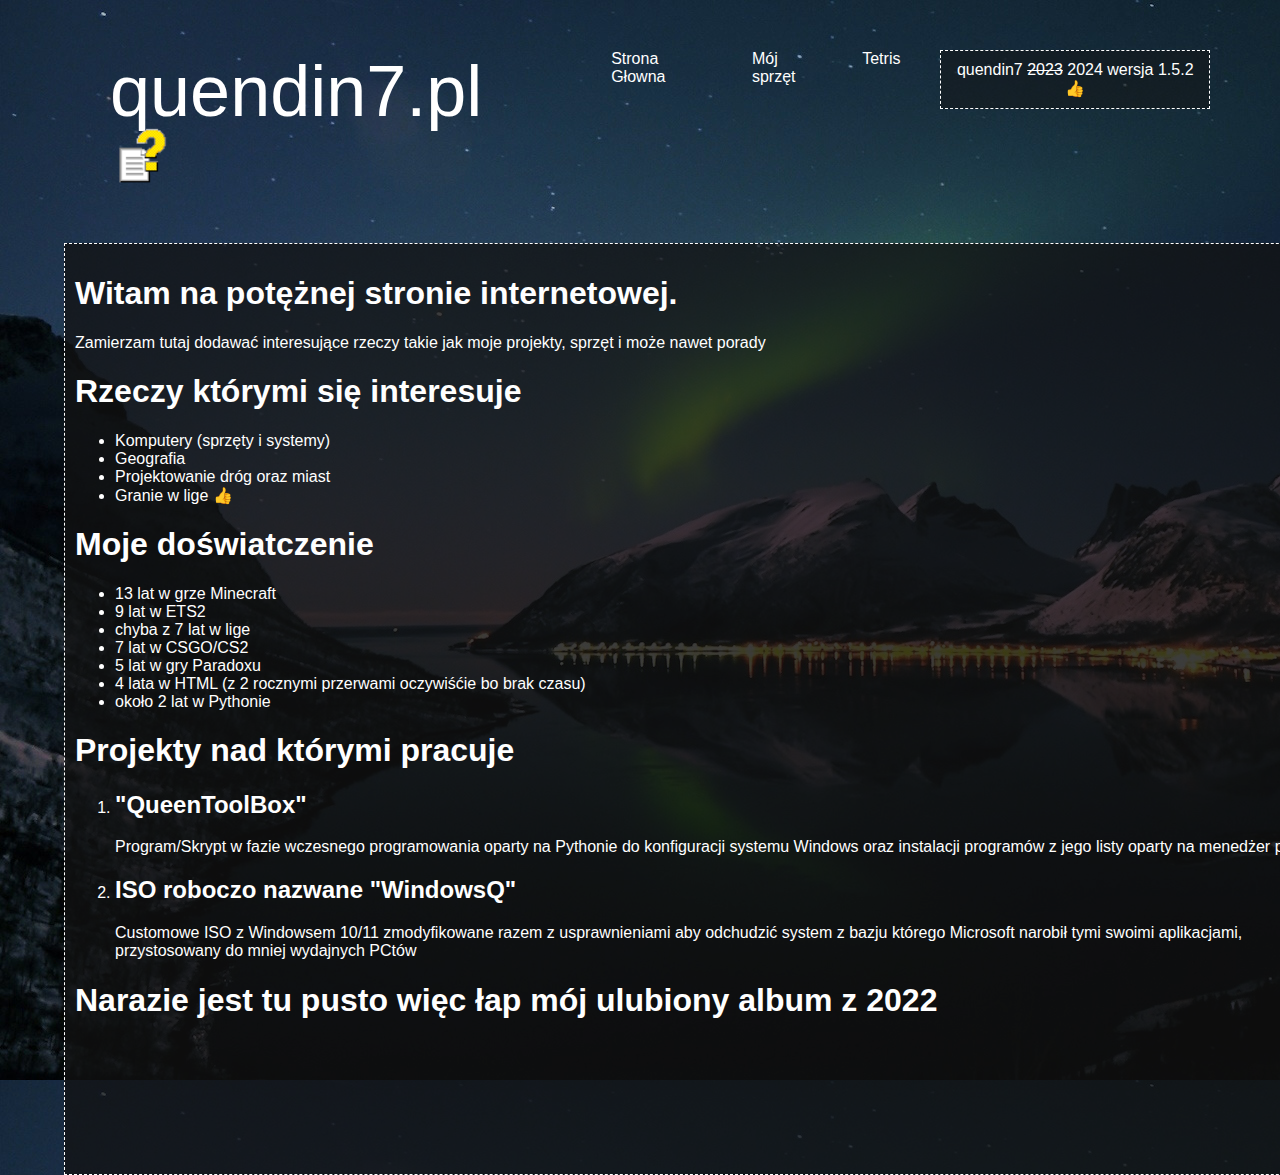
<file: index.html>
<!DOCTYPE html>
<html lang="pl">
<head>
    <meta charset="UTF-8">
    <meta name="viewport" content="width=device-width, initial-scale=1.0">
    <link rel="stylesheet" type="text/css" href="css/main.css">
    <link rel="icon" type="image/x-icon" href="https://quendin7.pl/ikona.ico">
    <title>quendin7.pl</title>
</head>
<body>
    <div class="container">
        <div class="navbarm">
            <ul>
                <li class="logo"><a style="font-size: 72px;">quendin7.pl</a><img src="ikona.png"></li>
                <li><a href="/">Strona Głowna</a></li>
                <li><a href="sprzet.html">Mój sprzęt</a></li>
                <li><a href="tetris/">Tetris</a></Ii>
                <li><div style="background-color: rgba(17, 17, 17, 0.5); height: fit-content; display: table; text-align: center; margin-left: auto; margin-right: auto; border: 1px dashed white;">
                        <div style="padding: 10px;">
                        quendin7 <s>2023</s> 2024 wersja 1.5.2 👍
                        </div>
                    </div>
                </li>
            </ul>
        </div>
    </div>
    <article style="margin-left: 5%; background-color: rgba(17, 17, 17, 0.75); height: max-content; width: max-content; border: 1px dashed white;">
        <div style="padding: 10px;">
        <h1>Witam na potężnej stronie internetowej.</h1> 
        <p>Zamierzam tutaj dodawać interesujące rzeczy takie jak moje projekty, sprzęt i może nawet porady</p>
        <h1>Rzeczy którymi się interesuje</h1>
        <ul>
            <li>Komputery (sprzęty i systemy)</li>
            <li>Geografia</li>
            <li>Projektowanie dróg oraz miast</li>
            <li>Granie w lige 👍</li>
        </ul>
        <h1>Moje doświatczenie</h1>
        <ul>
            <li>13 lat w grze Minecraft</li>
            <li>9 lat w ETS2</li>
            <li>chyba z 7 lat w lige</li>
            <li>7 lat w CSGO/CS2</li>
            <li>5 lat w gry Paradoxu</li>
            <li>4 lata w HTML (z 2 rocznymi przerwami oczywiśćie bo brak czasu)</li>
            <li>około 2 lat w Pythonie</li>
        </ul>
        <h1>Projekty nad którymi pracuje</h1>
        <ol>
            <li><h2>"QueenToolBox"</h2>
            Program/Skrypt w fazie wczesnego programowania oparty na Pythonie do konfiguracji systemu Windows oraz instalacji programów z jego listy oparty na menedżer pakietów <b>winget</b><br>
            </li>
            <li><h2>ISO roboczo nazwane "WindowsQ"</h2>
            Customowe ISO z Windowsem 10/11 zmodyfikowane razem z usprawnieniami aby odchudzić system z bazju którego Microsoft narobił tymi swoimi aplikacjami,<br>przystosowany do mniej wydajnych PCtów
            </li>
        </ol>
        <h1>Narazie jest tu pusto więc łap mój ulubiony album z 2022</h1>
        <iframe style="border-radius:12px" src="https://open.spotify.com/embed/album/5slqQ6UrWEpocD1zLl4wyK?utm_source=generator" width="100%" height="120" frameBorder="0" allowfullscreen="" allow="autoplay; clipboard-write; encrypted-media; fullscreen; picture-in-picture" loading="lazy"></iframe>
        </div>
    </article>
<script>
var title = document.title;
var blurMessage = [
  "gituwa👍", 
  "ryszard oddaj mi rower ty draniu", 
  "kocham piwo", 
  "no i pan paweł",
  "podrawiam legnice",
  "dzień dobry ja w sprawie biletów na mecz ligi mistrzów",
  "czy wiedziałeś że masz prawa?"
];

var intervalTimer = null;
var timeoutTimer = null;

window.addEventListener("blur", function () { 
   intervalTimer = setInterval(function() {
     var rand = Math.floor((Math.random() * blurMessage.length));
     document.title = blurMessage[rand];
     timeoutTimer = setTimeout(function() {
       document.title = title;
     },2000);
   },4000);
});

window.addEventListener("focus", function(){ 
  clearInterval(intervalTimer);
  clearTimeout(timeoutTimer);
  document.title = title; 
});
</script>
</body>
</html>
</file>
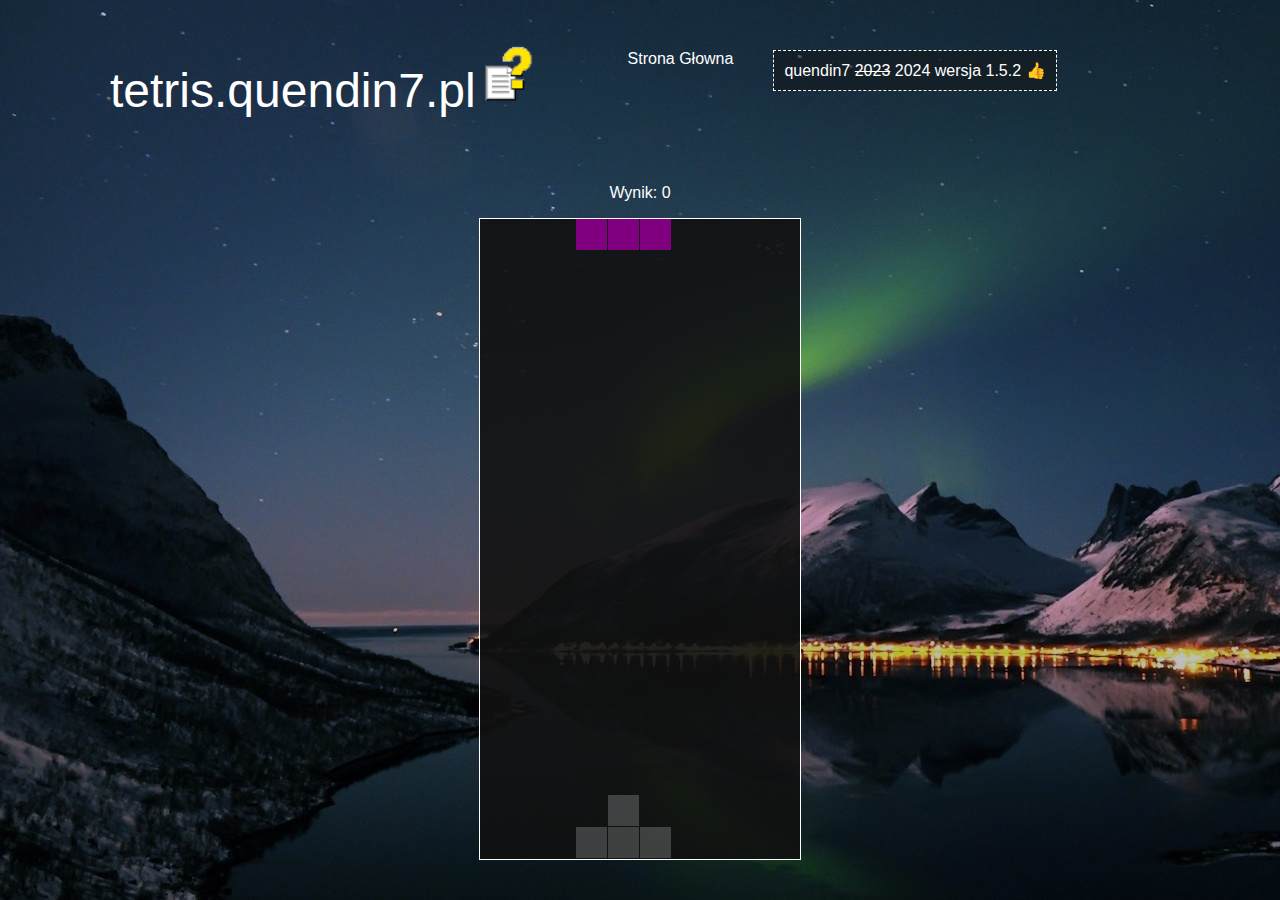
<file: tetris/index.html>
<!DOCTYPE html>
<html lang="pl">
<head>
    <meta charset="UTF-8">
    <meta name="viewport" content="width=device-width, initial-scale=1.0">
    <link rel="stylesheet" type="text/css" href="css/main.css">
    <link rel="icon" type="image/x-icon" href="https://quendin7.pl/ikona.ico">
    <title>quendin7.pl</title>
</head>
<body>
    <div class="container">
        <div class="navbarm">
            <ul>
                <li class="logo"><a style="font-size: 48px;">tetris.quendin7.pl</a><img src="ikona.png"></li>
                <li><a href="/">Strona Głowna</a></li>
                <li><div style="background-color: rgba(17, 17, 17, 0.5); height: fit-content; display: table; text-align: center; margin-left: auto; margin-right: auto; border: 1px dashed white;">
                        <div style="padding: 10px;">
                        quendin7 <s>2023</s> 2024 wersja 1.5.2 👍
                        </div>
                    </div>
                </li>
            </ul>
        </div>
    </div>
<center><p id="score">Wynik: 0</p>
<center><canvas width="320" height="640" style="border: 1px solid white; background-color: rgba(17, 17, 17, 0.9)" id="game"></canvas>
<script>
var title = document.title;
var blurMessage = [
  "gituwa👍", 
  "ryszard oddaj mi rower ty draniu", 
  "kocham piwo", 
  "no i pan paweł",
  "podrawiam legnice",
  "dzień dobry ja w sprawie biletów na mecz ligi mistrzów",
  "czy wiedziałeś że masz prawa?"
];

var intervalTimer = null;
var timeoutTimer = null;

window.addEventListener("blur", function () { 
   intervalTimer = setInterval(function() {
     var rand = Math.floor((Math.random() * blurMessage.length));
     document.title = blurMessage[rand];
     timeoutTimer = setTimeout(function() {
       document.title = title;
     },2000);
   },4000);
});

window.addEventListener("focus", function(){ 
  clearInterval(intervalTimer);
  clearTimeout(timeoutTimer);
  document.title = title; 
});
</script>
<script>
    function getRandomInt(min, max) {
      min = Math.ceil(min);
      max = Math.floor(max);
    
      return Math.floor(Math.random() * (max - min + 1)) + min;
    }
    
    let score = 0; // initialize score to zero
    
    function updateScore(points) {
      score += points; // add the given points to the score
      document.getElementById("score").innerHTML = "Wynik: " + score; // update the score display on the page
    }
    
    
    
    // generate a new tetromino sequence
    // @see https://tetris.fandom.com/wiki/Random_Generator
    function generateSequence() {
      const sequence = ['I', 'J', 'L', 'O', 'S', 'T', 'Z'];
    
      while (sequence.length) {
        const rand = getRandomInt(0, sequence.length - 1);
        const name = sequence.splice(rand, 1)[0];
        tetrominoSequence.push(name);
      }
    }
    
    
    
    // get the next tetromino in the sequence
    function getNextTetromino() {
      if (tetrominoSequence.length === 0) {
        generateSequence();
      }
    
      const name = tetrominoSequence.pop();
      const matrix = tetrominos[name];
    
      // I and O start centered, all others start in left-middle
      const col = playfield[0].length / 2 - Math.ceil(matrix[0].length / 2);
    
      // I starts on row 21 (-1), all others start on row 22 (-2)
      const row = name === 'I' ? -1 : -2;
    
      return {
        name: name,      // name of the piece (L, O, etc.)
        matrix: matrix,  // the current rotation matrix
        row: row,        // current row (starts offscreen)
        col: col         // current col
      };
    }
    
    // rotate an NxN matrix 90deg
    // @see https://codereview.stackexchange.com/a/186834
    function rotate(matrix) {
      const N = matrix.length - 1;
      const result = matrix.map((row, i) =>
        row.map((val, j) => matrix[N - j][i])
      );
    
      return result;
    }
    
    // check to see if the new matrix/row/col is valid
    function isValidMove(matrix, cellRow, cellCol) {
      for (let row = 0; row < matrix.length; row++) {
        for (let col = 0; col < matrix[row].length; col++) {
          if (matrix[row][col] && (
              // outside the game bounds
              cellCol + col < 0 ||
              cellCol + col >= playfield[0].length ||
              cellRow + row >= playfield.length ||
              // collides with another piece
              playfield[cellRow + row][cellCol + col])
            ) {
            return false;
          }
        }
      }
    
      return true;
    }
    
    
    
    // place the tetromino on the playfield
    function placeTetromino() {
      for (let row = 0; row < tetromino.matrix.length; row++) {
        for (let col = 0; col < tetromino.matrix[row].length; col++) {
          if (tetromino.matrix[row][col]) {
    
            // game over if piece has any part offscreen
            if (tetromino.row + row < 0) {
              return showGameOver();
            }
    
            playfield[tetromino.row + row][tetromino.col + col] = tetromino.name;
          }
        }
      }
    
      // check for line clears starting from the bottom and working our way up
      for (let row = playfield.length - 1; row >= 0; ) {
        if (playfield[row].every(cell => !!cell)) {
    
          // drop every row above this one
          for (let r = row; r >= 0; r--) {
            for (let c = 0; c < playfield[r].length; c++) {
              playfield[r][c] = playfield[r-1][c];
            }
          }
          updateScore(1);
        }
        else {
          row--;
        }
      }
    
      tetromino = getNextTetromino();
    }
    
    // show the game over screen
    function showGameOver() {
      cancelAnimationFrame(rAF);
      gameOver = true;
    
      context.fillStyle = 'black';
      context.globalAlpha = 0.75;
      context.fillRect(0, canvas.height / 2 - 30, canvas.width, 60);
    
      context.globalAlpha = 1;
      context.fillStyle = 'white';
      context.font = '36px monospace';
      context.textAlign = 'center';
      context.textBaseline = 'middle';
      context.fillText('GAME OVER!', canvas.width / 2, canvas.height / 2);
    }
    
    const canvas = document.getElementById('game');
    const context = canvas.getContext('2d');
    const grid = 32;
    const tetrominoSequence = [];
    
    // keep track of what is in every cell of the game using a 2d array
    // tetris playfield is 10x20, with a few rows offscreen
    const playfield = [];
    
    // populate the empty state
    for (let row = -2; row < 20; row++) {
      playfield[row] = [];
    
      for (let col = 0; col < 10; col++) {
        playfield[row][col] = 0;
      }
    }
    
    // how to draw each tetromino
    // @see https://tetris.fandom.com/wiki/SRS
    const tetrominos = {
      'I': [
        [0,0,0,0],
        [1,1,1,1],
        [0,0,0,0],
        [0,0,0,0]
      ],
      'J': [
        [1,0,0],
        [1,1,1],
        [0,0,0],
      ],
      'L': [
        [0,0,1],
        [1,1,1],
        [0,0,0],
      ],
      'O': [
        [1,1],
        [1,1],
      ],
      'S': [
        [0,1,1],
        [1,1,0],
        [0,0,0],
      ],
      'Z': [
        [1,1,0],
        [0,1,1],
        [0,0,0],
      ],
      'T': [
        [0,1,0],
        [1,1,1],
        [0,0,0],
      ]
    };
    
    // color of each tetromino
    const colors = {
      'I': 'cyan',
      'O': 'yellow',
      'T': 'purple',
      'S': 'green',
      'Z': 'red',
      'J': 'blue',
      'L': 'orange'
    };
    
    let count = 0;
    let tetromino = getNextTetromino();
    let rAF = null;  // keep track of the animation frame so we can cancel it
    let gameOver = false;
    
    const nextBlocksContainer = document.getElementById("nextBlocks");
    
    // Funkcja do aktualizacji wyświetlanych bloków
    
    // draw the ghost piece (preview of where the tetromino will land)
    function drawGhostPiece() {
      let ghostPieceRow = tetromino.row;
    
      while (isValidMove(tetromino.matrix, ghostPieceRow + 1, tetromino.col)) {
        ghostPieceRow++;
      }
    
      for (let row = 0; row < tetromino.matrix.length; row++) {
        for (let col = 0; col < tetromino.matrix[row].length; col++) {
          if (tetromino.matrix[row][col]) {
            context.fillStyle = "rgba(255, 255, 255, 0.2)";
            context.fillRect(
              (tetromino.col + col) * grid,
              (ghostPieceRow + row) * grid,
              grid - 1,
              grid - 1
            );
          }
        }
      }
    }
    
    // game loop
    function loop() {
      rAF = requestAnimationFrame(loop);
      context.clearRect(0,0,canvas.width,canvas.height);
    
      // draw the playfield
      for (let row = 0; row < 20; row++) {
        for (let col = 0; col < 10; col++) {
          if (playfield[row][col]) {
            const name = playfield[row][col];
            context.fillStyle = colors[name];
    
            // drawing 1 px smaller than the grid creates a grid effect
            context.fillRect(col * grid, row * grid, grid-1, grid-1);
          }
        }
      }
    
      // draw the active tetromino
      if (tetromino) {
    
        // tetromino falls every 35 frames
        if (++count > 35) {
          tetromino.row++;
          count = 0;
    
          // place piece if it runs into anything
          if (!isValidMove(tetromino.matrix, tetromino.row, tetromino.col)) {
            tetromino.row--;
            placeTetromino();
          }
        }
    
        drawGhostPiece();
    
        context.fillStyle = colors[tetromino.name];
    
        for (let row = 0; row < tetromino.matrix.length; row++) {
          for (let col = 0; col < tetromino.matrix[row].length; col++) {
            if (tetromino.matrix[row][col]) {
    
              // drawing 1 px smaller than the grid creates a grid effect
              context.fillRect((tetromino.col + col) * grid, (tetromino.row + row) * grid, grid-1, grid-1);
            }
          }
        }
      }
    }
    
    // listen to keyboard events to move the active tetromino
    document.addEventListener('keydown', function(e) {
      if (gameOver) return;
    
      // left and right arrow keys (move)
      if (e.which === 37 || e.which === 39) {
        const col = e.which === 37
          ? tetromino.col - 1
          : tetromino.col + 1;
    
        if (isValidMove(tetromino.matrix, tetromino.row, col)) {
          tetromino.col = col;
        }
      }
    
      // up arrow key (rotate)
      if (e.which === 38) {
        const matrix = rotate(tetromino.matrix);
        if (isValidMove(matrix, tetromino.row, tetromino.col)) {
          tetromino.matrix = matrix;
        }
      }
    
    // down arrow key (drop)
    if(e.which === 40) {
      const row = tetromino.row + 1;
    
      if (!isValidMove(tetromino.matrix, row, tetromino.col)) {
        tetromino.row = row - 1;
    
        placeTetromino();
        return;
      }
      tetromino.row = row;
      }
    
    
    // spacebar key (drop instantly)
    if (e.which === 32) {
      let row = tetromino.row + 1;
    
      while (isValidMove(tetromino.matrix, row, tetromino.col)) {
        tetromino.row = row;
        row++;
      }
    
      tetromino.row = row - 1;
    
      placeTetromino();
    }
    });
    
    // start the game
    rAF = requestAnimationFrame(loop);
    </script>
</body>
</html>
</file>
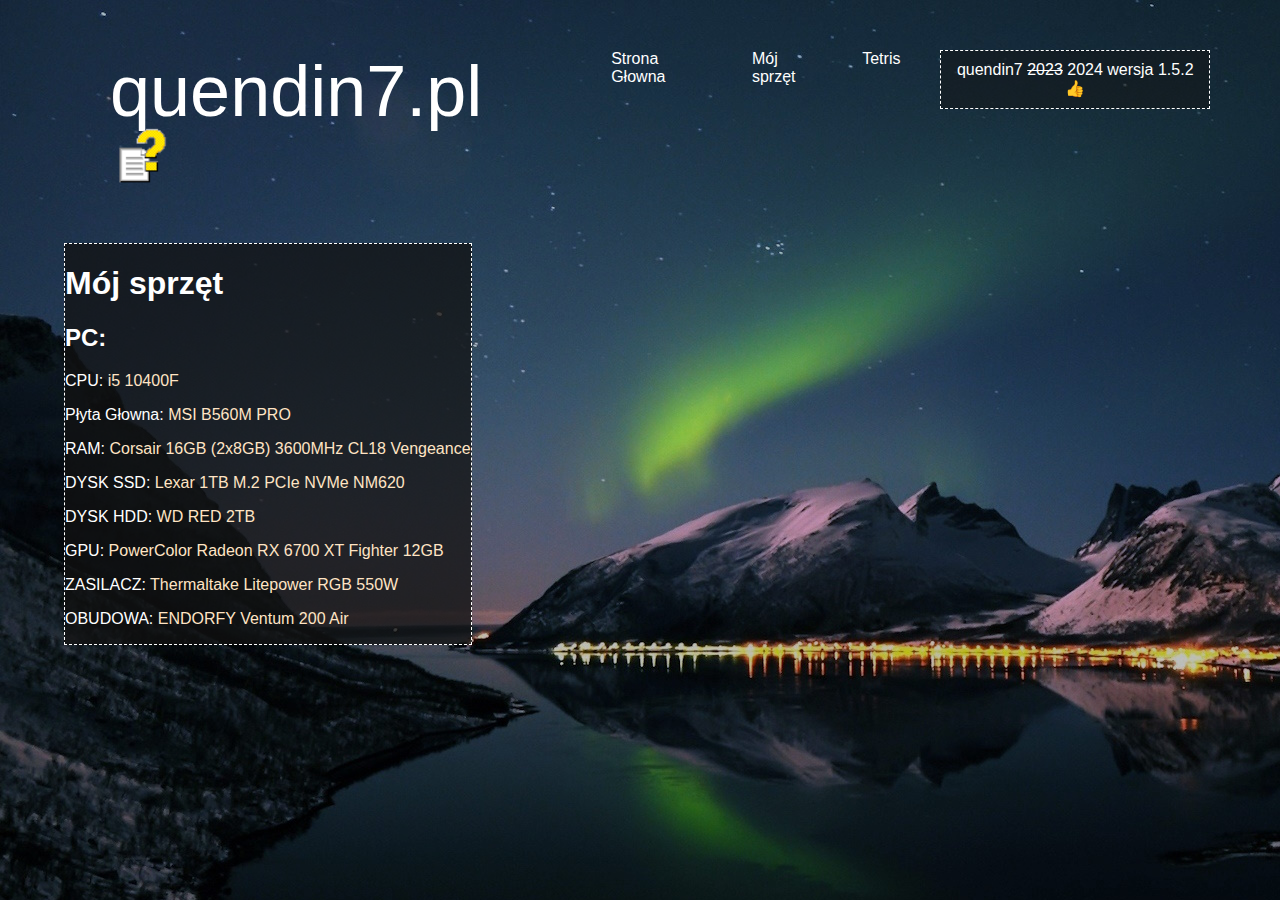
<file: sprzet.html>
<!DOCTYPE html>
<html lang="pl">
<head>
    <meta charset="UTF-8">
    <meta name="viewport" content="width=device-width, initial-scale=1.0">
    <link rel="stylesheet" type="text/css" href="css/main.css">
    <link rel="icon" type="image/x-icon" href="https://quendin7.pl/ikona.ico">
    <title>quendin7.pl</title>
</head>
<body>
    <div class="container">
        <div class="navbarm">
            <ul>
                <li class="logo"><a style="font-size: 72px;">quendin7.pl</a><img src="ikona.png"></li>
                <li><a href="/">Strona Głowna</a></li>
                <li><a href="sprzet.html">Mój sprzęt</a></li>
                <li><a href="/tetris">Tetris</a></Ii>
                <li><div style="background-color: rgba(17, 17, 17, 0.5); height: fit-content; display: table; text-align: center; margin-left: auto; margin-right: auto; border: 1px dashed white;">
                        <div style="padding: 10px;">
                        quendin7 <s>2023</s> 2024 wersja 1.5.2 👍
                        </div>
                    </div>
                </li>
            </ul>
        </div>
    </div>
    <article style="margin-left: 5%; background-color: rgba(17, 17, 17, 0.75); height: fit-content; width: max-content; border: 1px dashed white;">
        <h1>Mój sprzęt</h1>
        <h2>PC:</h2>
        <p>CPU: <a style="color: bisque;" href="https://www.morele.net/procesor-intel-core-i5-10400f-2-9-ghz-12-mb-box-bx8070110400f-6731007/">i5 10400F</a></p>
        <p>Płyta Głowna: <a style="color: bisque;" href="https://www.x-kom.pl/p/656065-plyta-glowna-socket-1200-msi-b560m-pro.html">MSI B560M PRO</a></p>
        <p>RAM: <a style="color: bisque;" href="https://www.x-kom.pl/p/601993-pamiec-ram-ddr4-corsair-16gb-2x8gb-3600mhz-cl18-vengeance.html">Corsair 16GB (2x8GB) 3600MHz CL18 Vengeance</a></p>
        <p>DYSK SSD: <a style="color: bisque;" href="https://www.x-kom.pl/p/621625-dysk-ssd-lexar-1tb-m2-pcie-nvme-nm620.html">Lexar 1TB M.2 PCIe NVMe NM620</a></p>
        <p>DYSK HDD: <a style="color: bisque;" href="https://www.morele.net/dysk-serwerowy-wd-red-plus-2tb-3-5-sata-iii-6-gb-s-wd20efzx-8191771/">WD RED 2TB</a></p>
        <p>GPU: <a style="color: bisque;" href="https://www.x-kom.pl/p/1053241-karta-graficzna-amd-powercolor-radeon-rx-6700-xt-fighter-12gb-gddr6.html">PowerColor Radeon RX 6700 XT Fighter 12GB</a></p>
        <p>ZASILACZ: <a style="color: bisque;" href="https://www.morele.net/zasilacz-thermaltake-litepower-rgb-550w-ps-ltp-0550nhsane-1-6010022/">Thermaltake Litepower RGB 550W</a></p>
        <p>OBUDOWA: <a style="color: bisque;" href="https://www.x-kom.pl/p/1090372-obudowa-do-komputera-endorfy-ventum-200-air.html">ENDORFY Ventum 200 Air</a></p>
    </article>
<script>
var title = document.title;
var blurMessage = [
  "gituwa👍", 
  "ryszard oddaj mi rower ty draniu", 
  "kocham piwo", 
  "no i pan paweł"
];

var intervalTimer = null;
var timeoutTimer = null;

window.addEventListener("blur", function () { 
   intervalTimer = setInterval(function() {
     var rand = Math.floor((Math.random() * blurMessage.length));
     document.title = blurMessage[rand];
     timeoutTimer = setTimeout(function() {
       document.title = title;
     },1000);
   },4000);
});

window.addEventListener("focus", function(){ 
  clearInterval(intervalTimer);
  clearTimeout(timeoutTimer);
  document.title = title; 
});
</script>
</body>
</html>
</file>
<file: css/main.css>
body {
    margin: 0;
    font-family: Arial, Helvetica, sans-serif;
    background-image: url("../tapetka.jpg");
    color: white;
  }

.container{
    width: 100%;
    height: 100%;
    color:white;
    text-decoration: none;
}

.navbarm ul{
    display: inline-flex;
    margin: 50px;
    color:white;
    text-decoration: none;
}

.navbarm ul li{
    list-style: none;
    cursor: pointer;
    margin:0 20px;

}
.logo img{
    width: 64px;
    margin-top: -7px;
    margin-right: 48px
}

a{
    color:white;
    text-decoration: none;
}
</file>
<file: tetris/css/main.css>
body {
    margin: 0;
    font-family: Arial, Helvetica, sans-serif;
    background-image: url("../tapetka.jpg");
    color: white;
  }

.container{
    width: 100%;
    height: 100%;
    color:white;
    text-decoration: none;
}

.navbarm ul{
    display: inline-flex;
    margin: 50px;
    color:white;
    text-decoration: none;
}

.navbarm ul li{
    list-style: none;
    cursor: pointer;
    margin:0 20px;

}
.logo img{
    width: 64px;
    margin-top: -7px;
    margin-right: 48px
}

a{
    color:white;
    text-decoration: none;
}

canvas {
    border: 1px solid white;
    background-color: rgba(17, 17, 17, 0.9);
  }
</file>
